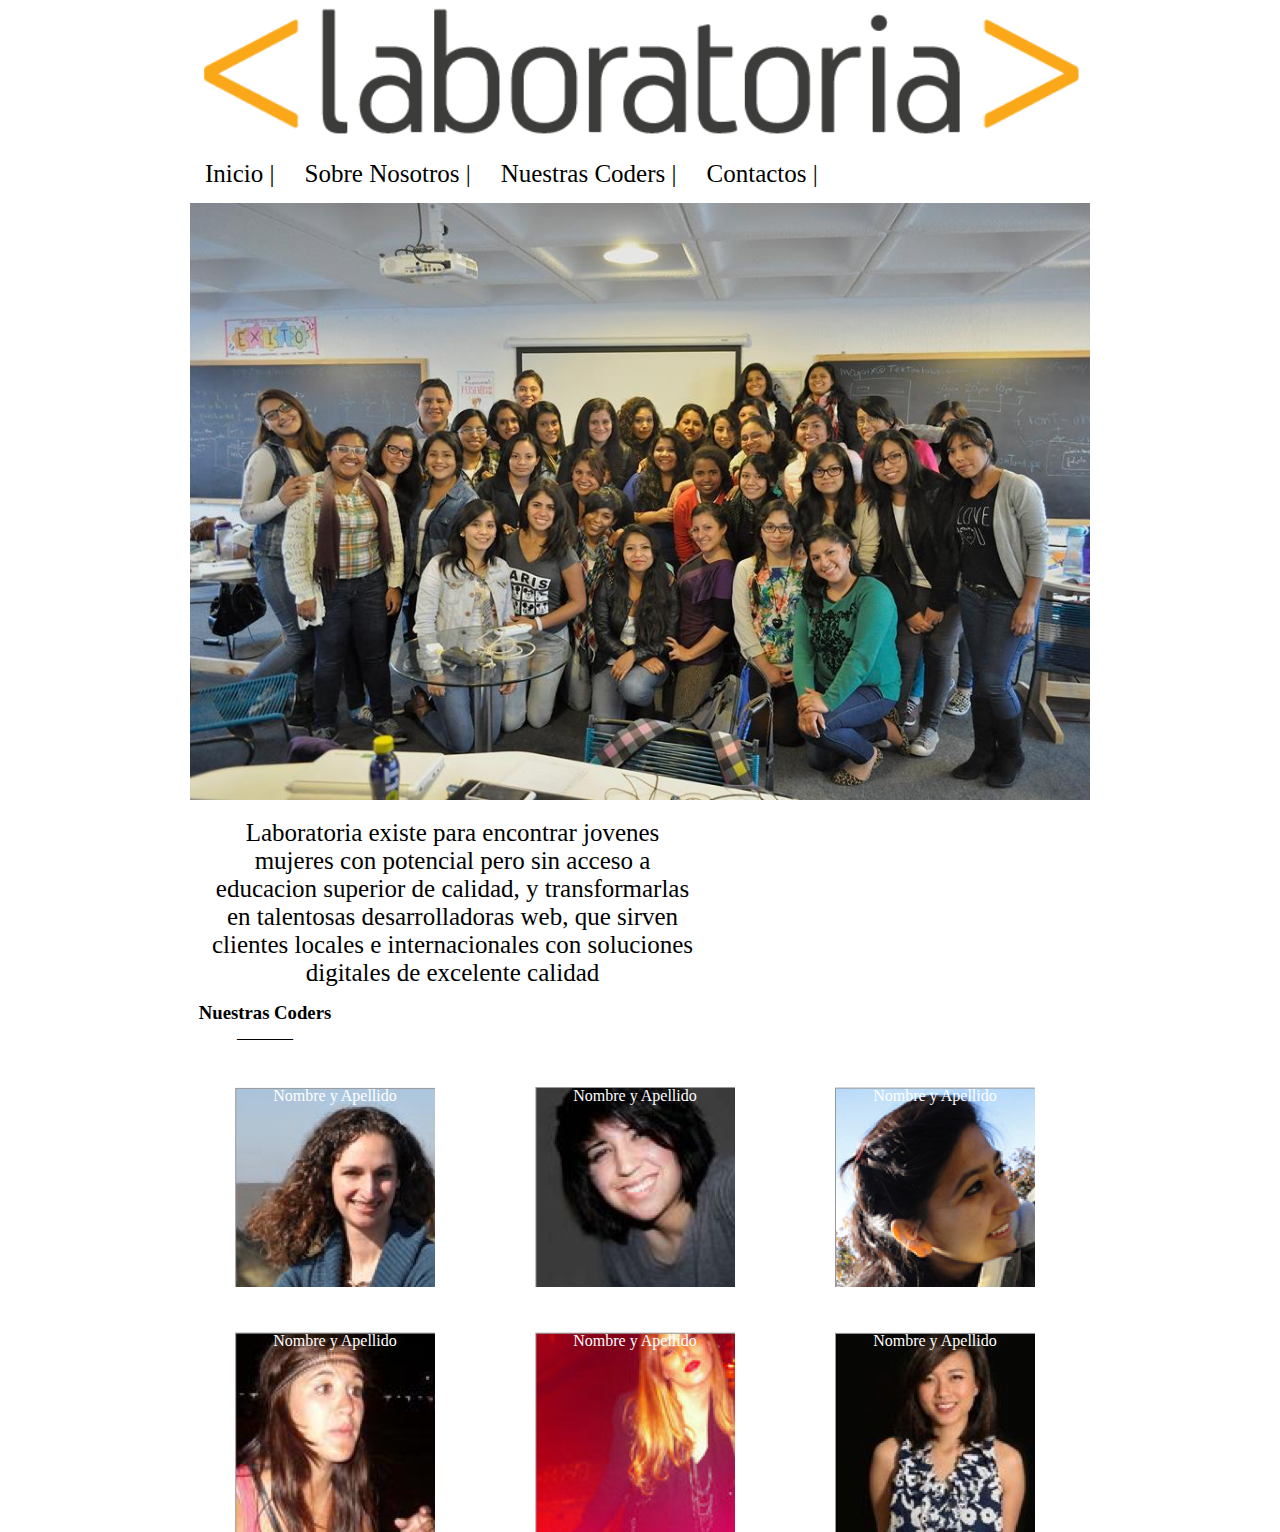
<file: index.html>
<!DOCTYPE html>
<html lang="en">
<head>
  <meta charset="UTF-8">
  <title>Mi Primer Layout</title>
  <link rel="stylesheet"  type="text/css" href="css/main.css">
  <!-- Ingresa tu código aqui -->
</head>
<body>
  <!-- Ingresa tu código aqui -->
  <div class="container">
	<header>
		<div class="row">
		<div class="col-12">
			<div class="logotipo">
			<img src="img/logo.png" alt="">
			</div>
		</div>
		</div>
	</header>

		<nav>
			<div class="row">
			<div class="col-12">
			<ul>
				<li><a href="www.buhrle.cl">Inicio</a>   |</li>
				<li><a href="wwww.buhrle.cl">Sobre Nosotros</a>   |</li>
				<li><a href="wwww.buhrle.cl">Nuestras Coders</a>   |</li>
				<li><a href="www.buhrle.cl">Contactos</a>   |</li>
			</ul>
			</div>
			</div>
		</nav>
	
		<section>
			<div class="row">
			<div class="col-12">
				<img src="img/grupal.jpg" alt="">
			</div>
			</div>
			 
			<div class="row">
			<div class="col-7">
				<p class="parrafo">Laboratoria existe para encontrar jovenes mujeres con potencial pero sin acceso a educacion superior de calidad, y transformarlas en talentosas desarrolladoras web, que sirven clientes locales e internacionales con soluciones digitales de excelente calidad</p>
				
			</div>
			</div>

			<div class="row">
			<div class="col-2">
			<h3>Nuestras Coders</h3>
			<span>_______</span>
			</div>
			</div>


			<div class="row">
				<div class="col-4">
					<div class="box imagen1">
						<p>Nombre y Apellido</p>
					</div>
			    </div>
				<div class="col-4">
					<div class="box imagen2">
						<p>Nombre y Apellido</p>
					</div>
			    </div>
			    <div class="col-4">
					<div class="box imagen3">
						<p>Nombre y Apellido</p>
					</div>
			    </div>
			
			<div class="row">
				<div class="col-4">
					<div class="box imagen4">
						<p>Nombre y Apellido</p>
					</div>
			    </div>
					<div class="col-4">
					<div class="box imagen5">
						<p>Nombre y Apellido</p>
					</div>
			    </div>
					<div class="col-4">
					<div class="box imagen6">
						<p>Nombre y Apellido</p>
					</div>
				</div>
			</div>
		</section>
  </div>
</body>
</html>
</file>
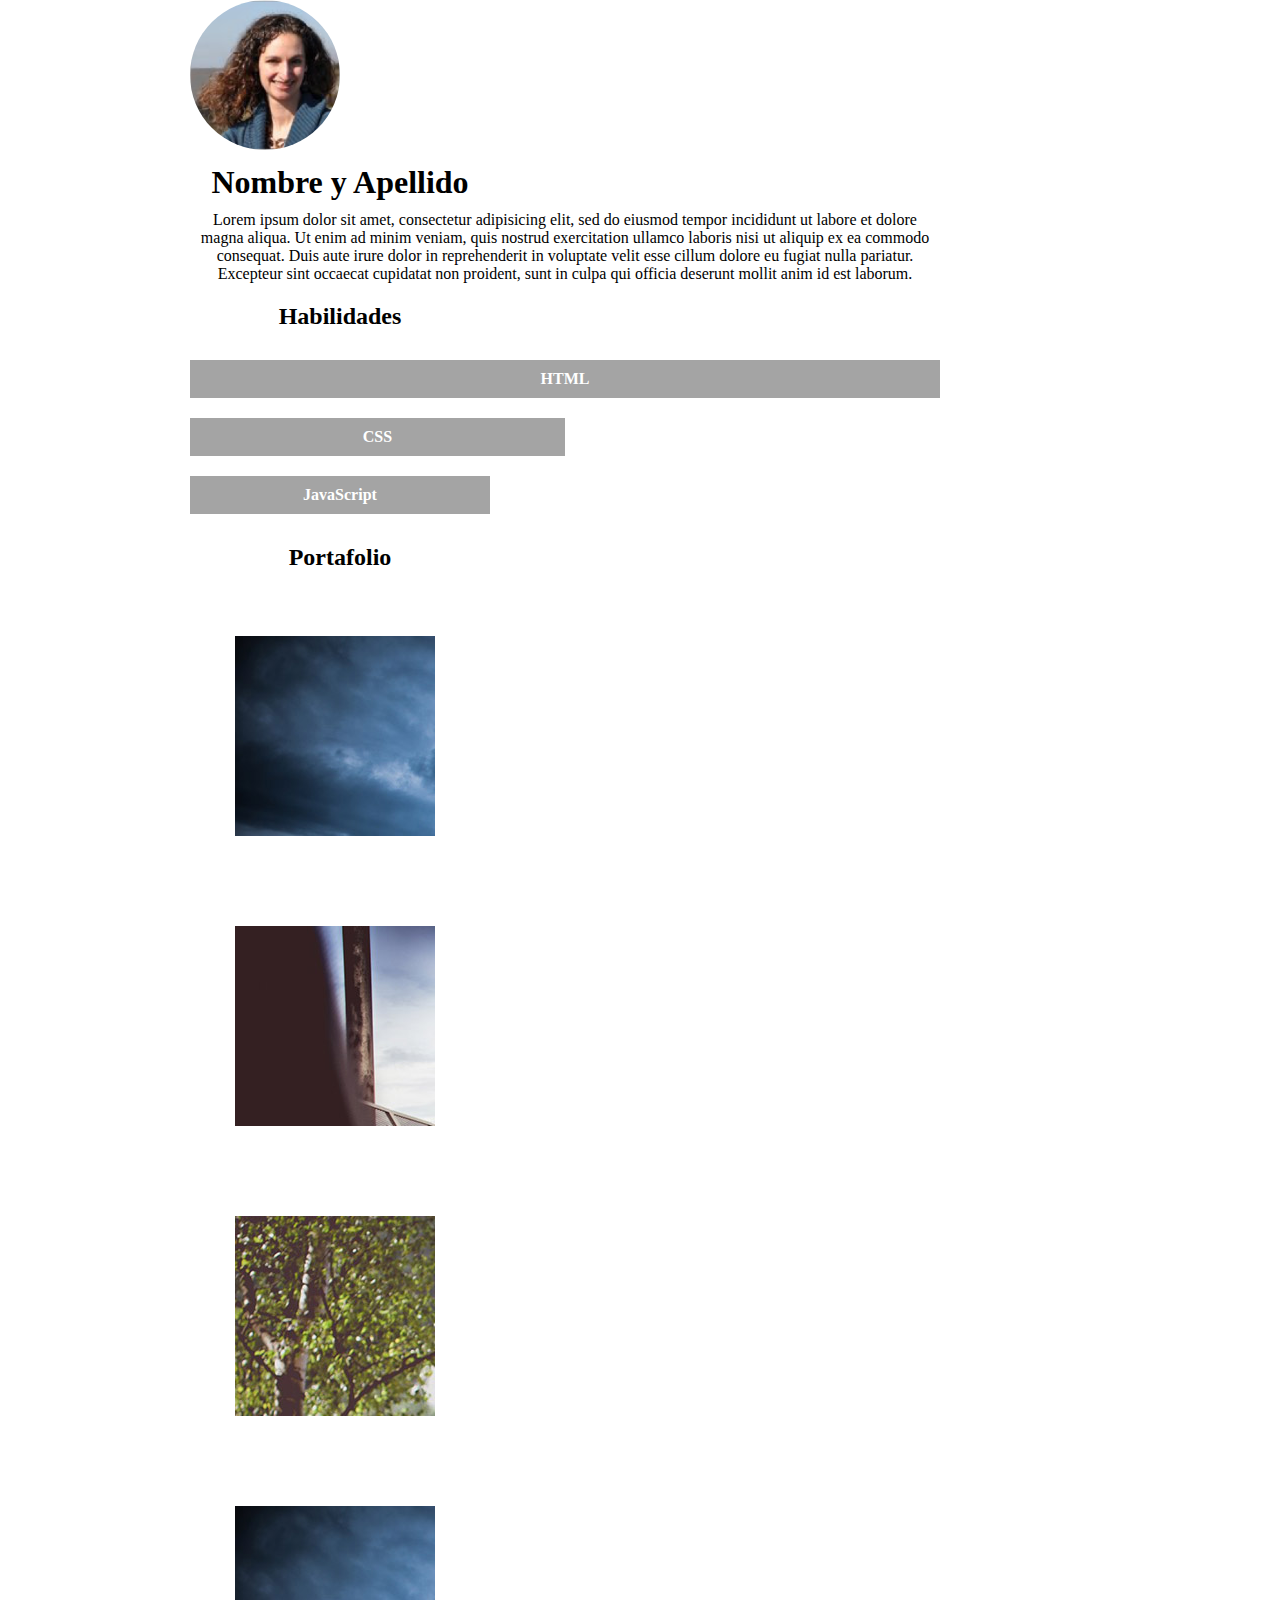
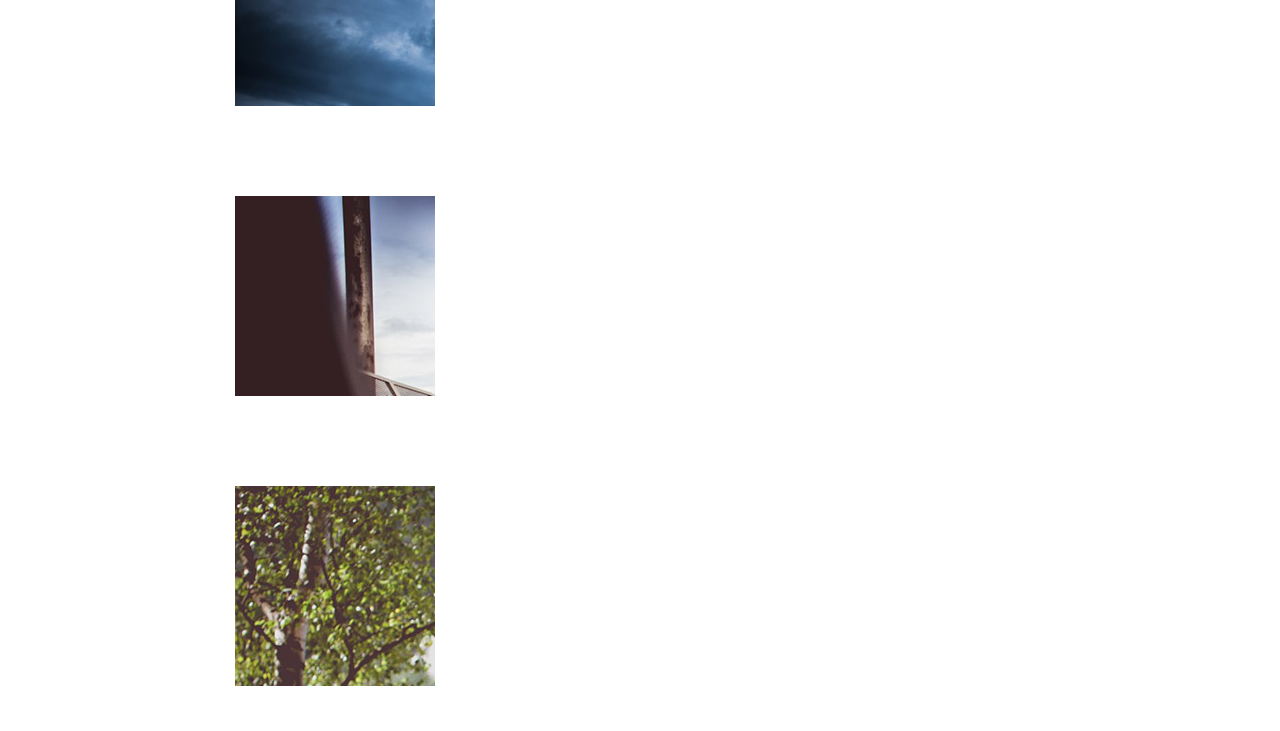
<file: coder-detail.html>
<!DOCTYPE html>
<html lang="en">
<head>
  <meta charset="UTF-8">
  <title>Coder Detail</title>
  <link rel="stylesheet"  type="text/css" href="css/main.css">
  <!-- Ingresa tu código aqui -->
</head>
<body>
  <!-- Ingresa tu código aqui -->
  <div class="container">
	<header>
		<div class="row">
		<div class="col-2">
			<div class="fotografia">
			<img src="img/profile-1.png" class="fotografia">
			</div>
		</div>
		</div>

		<div class="row">
		<div class="col-4">
			<h1 class="nombre">Nombre y Apellido</h1>
		</div>
		</div>

        <div class="row">
		<div class="col-10">
			<p>Lorem ipsum dolor sit amet, consectetur adipisicing elit, sed do eiusmod tempor incididunt ut labore et dolore magna aliqua. Ut enim ad minim veniam, quis nostrud exercitation ullamco laboris nisi ut aliquip ex ea commodo consequat. Duis aute irure dolor in reprehenderit in voluptate velit esse cillum dolore eu fugiat nulla pariatur. Excepteur sint occaecat cupidatat non proident, sunt in culpa qui officia deserunt mollit anim id est laborum.</p>
		</div>
	    </div>
	    
	    <div class="row">
		<div class="col-4">
			<h2>Habilidades</h2>
		</div>
		</div>

        <div class="row">
		<div class="col-10">
			<h4>HTML</h4>
		</div>
		</div>

        <div class="row">
		<div class="col-5">
			<h4>CSS</h4>
		</div>
		</div>

        <div class="row">
		<div class="col-4">
			<h4>JavaScript</h4>
		</div>
		</div>
  
        <div class="row">
		<div class="col-4">
			<h2>Portafolio</h2>
		</div>
		</div>

        <div class="row">
		<div class="col-3">
		    <div class="box foto1">	</div>
		</div>
	    </div>

        <div class="row">
		<div class="col-3">
		    <div class="box foto2"></div>
		</div>
	    </div>

	    <div class="row">
		<div class="col-3">
		    <div class="box foto3"></div>
		</div>
	    </div>

	    <div class="row">
		<div class="col-3">
		    <div class="box foto4"></div>
		</div>
	    </div>

	    <div class="row">
		<div class="col-3">
		    <div class="box foto5"></div>
		</div>
	    </div>

	    <div class="row">
		<div class="col-3">
		    <div class="box foto6"></div>
		</div>
	    </div>

   </div>

	</header>
</body>
</html>
</file>
<file: css/main.css>
/* Ingresa tu css aqui */
* {
	margin: 0;
	padding: 0;
	box-sizing: border-box;
}
.container {
	width: 80%;
	max-width: 900px;
	margin: 0 auto;
	text-align: center;
}
img {
	width: 100%;
}
.row:before, .row:after{
	content:"";
	display: table;
}
.row:after {
	clear: both;
}

[class*="col-"] {
min-height: 7px:
padding: 12px;	
float: left;
}

.col-1 {
	width: 8.333333%;
}

.col-2 {
	width: 16.666667%;
}

.col-3 {
	width: 25%;
}

.col-4 {
	width: 33.3333333%;
}

.col-5 {
	width: 41.666667%;
}

.col-7 {
	width: 58.333333333333%;
}

.col-8 {
	width: 66.666666666667%;
}

.col-9 {
	width: 75%;
}

.col-10 {
	width: 83.333333333333%;
}
.col-11 {
	width: 91.666666666667%;
}
.col-12 {
	width: 100%;
}
.logotipo {
}
li {
	float: left;
	list-style: none;
	font-size: 25px;
	margin: 15px;
	
}
a {
	text-decoration: none;
	color: black;
	margin: 0 auto;
}

.parrafo {
	font-size: 25px;
	text-align: center;
	margin: 15px;
}

.box{
	float: left;
}

.imagen1 {
	background-image: url(../img/profile-1.png);
    height: 200px;
    margin: 45px;
    color: white;
}

.imagen2 {
	background-image: url(../img/profile-2.png);
	height: 200px;
    margin: 45px;
}

.imagen3 {
	background-image: url(../img/profile-3.png);
	height: 200px;
    margin: 45px;
}

.imagen4 {
	background-image: url(../img/profile-4.png);
	height: 200px;
    margin: 45px;
}

.imagen5 {
	background-image: url(../img/profile-5.png);
	height: 200px;
    margin: 45px;
}

.imagen6 {
	background-image: url(../img/profile-6.png);
	height: 200px;
    margin: 45px;
}
.box {
	color: white;
	width: 200px;
	margin-bottom: 0px;
}

p {
	text-align: center;
}

/* segundo ejercicio */

.fotografia {
	border-radius: 100px;
}


h1 {
	margin-top: 10px;
	margin-bottom: 10px;
}

h2 {
	margin-top: 20px;
	margin-bottom: 20px;
}

h4 {
	margin-top: 10px;
	margin-bottom: 10px;
	padding: 10px;
	background-color: #A4A4A4;
	color: white;
}

.foto1 {
	background-image: url(../img/p5.jpg);
	height: 200px;
	margin: 45px;
}

.foto2 {
	background-image: url(../img/p6.jpg);
	height: 200px;
	margin: 45px;
}

.foto3 {
	background-image: url(../img/p8.jpg);
	height: 200px;
    margin: 45px;
}

.foto4 {
	background-image: url(../img/p5.jpg);
	height: 200px;
    margin: 45px;
}

.foto5 {
	background-image: url(../img/p6.jpg);
	height: 200px;
    margin: 45px;
}

.foto6 {
	background-image: url(../img/p8.jpg);
	height: 200px;
    margin: 45px;
}

.col-3 {
	display: inline-block;
	float: left;
}
</file>
